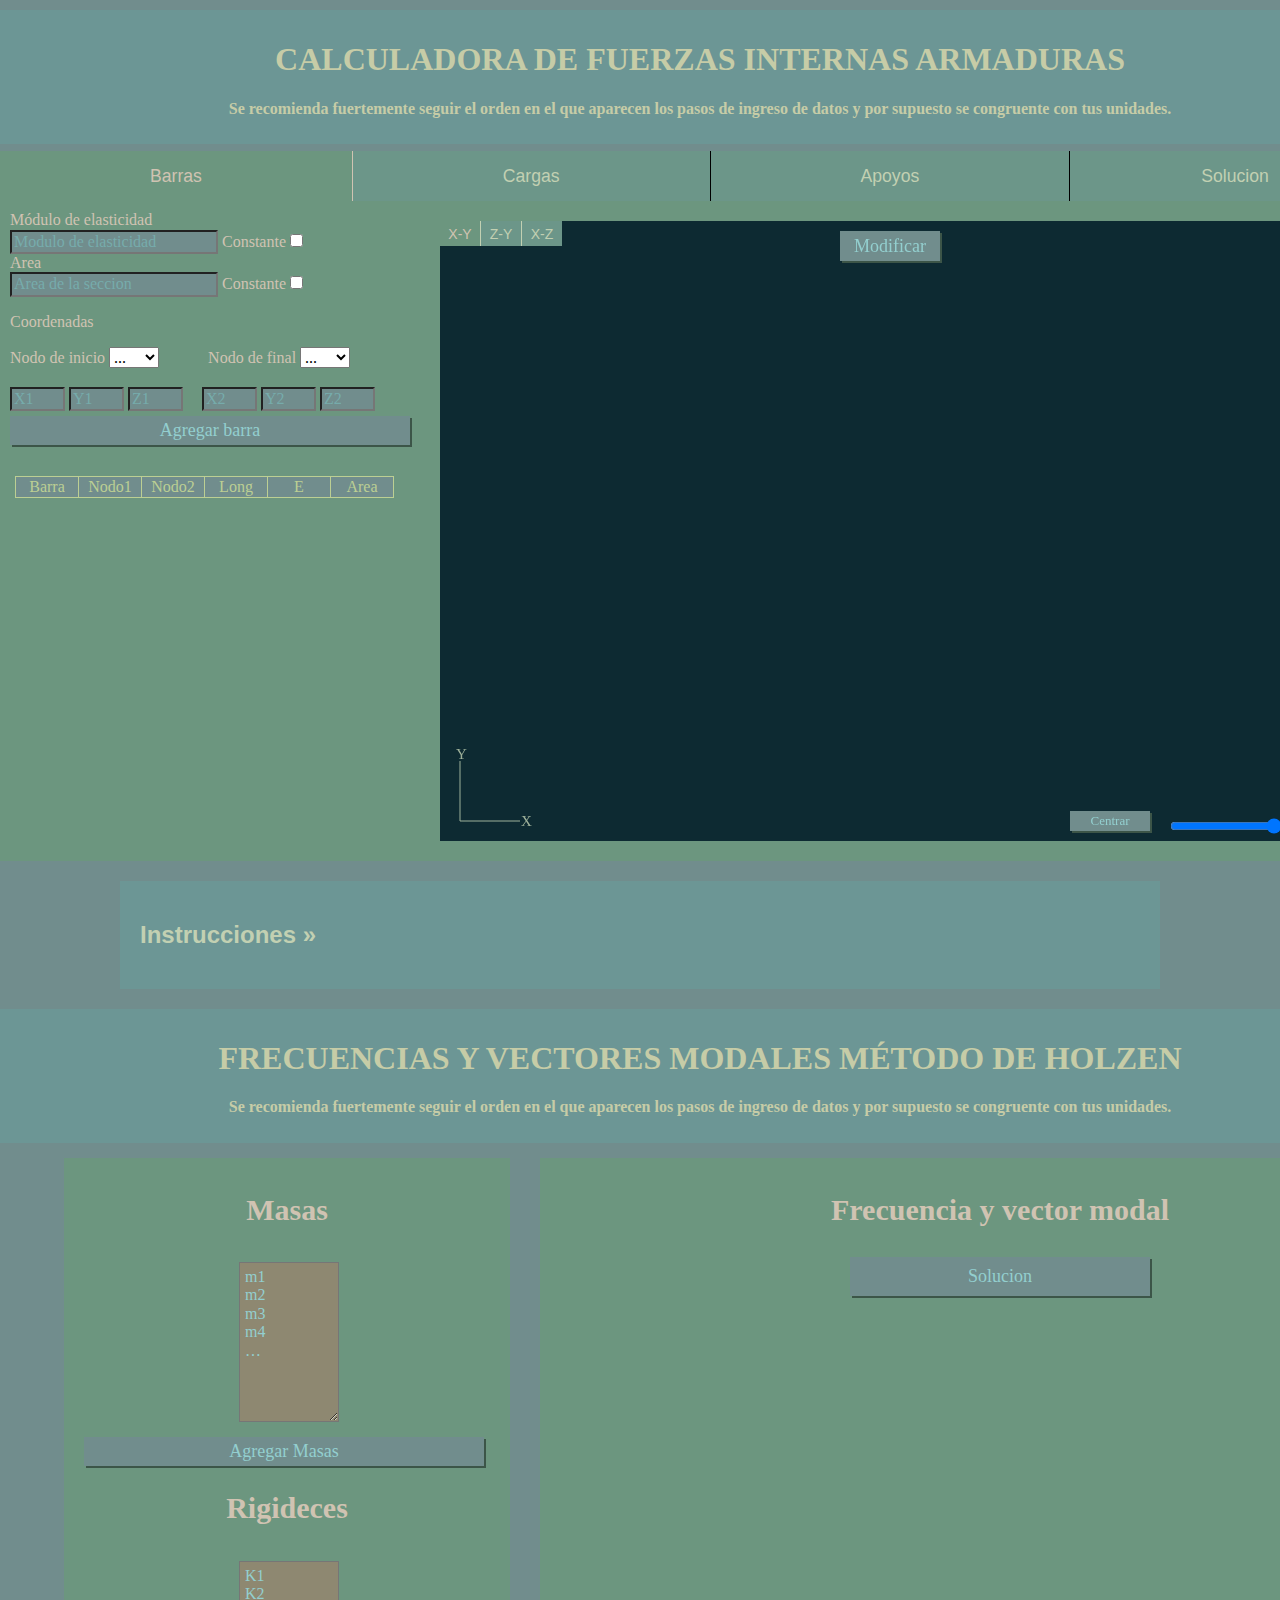
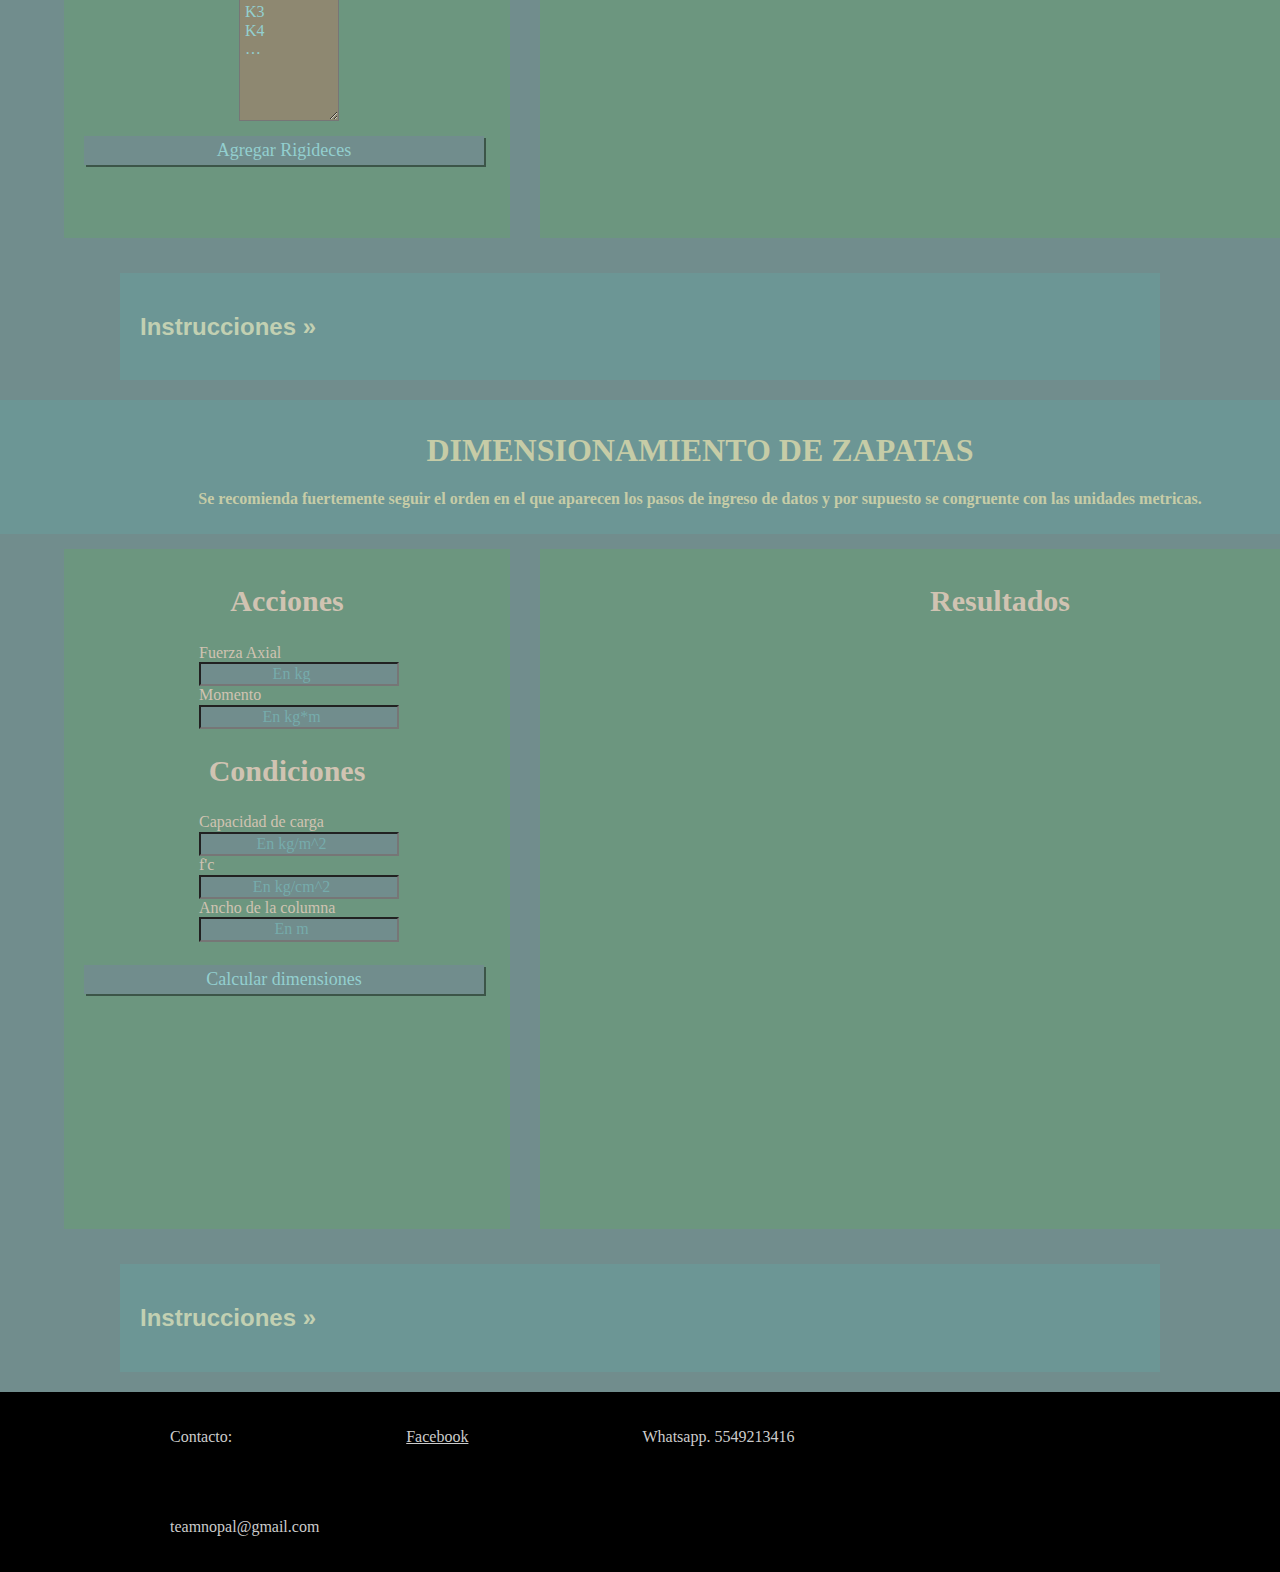
<file: index.html>
<html>
	<head>
		<title>Calculo de armaduras</title>
		<link rel="shortcut icon" type="image/x-icon" href="imagenes/arriba.jpeg">
		<link rel="stylesheet" type="text/css" href="css_armadura/normalize.css"/>
		<link rel="stylesheet" type="text/css" href="css_armadura/estilos_armaduras.css"/>
		<meta name="description" content="analisis estructural de armaduras o cerchas, metodo rigideces">
		<meta name="keywords" content="armadura, cercha, calculo, estructural">
	</head>
	<body>
		<header>
			<h1>CALCULADORA DE FUERZAS INTERNAS ARMADURAS</h1>
			<p><b>Se recomienda fuertemente seguir el orden en el que aparecen los pasos de ingreso de datos y por supuesto se congruente con tus unidades.</b></p>
		</header>
		<div class="menu">
			<a href="#" id="barras" class="opcionesMenu menuElegido">Barras</a>
			<a href="#" id="cargas" class="opcionesMenu">Cargas</a>
			<a href="#" id="apoyos" class="opcionesMenu">Apoyos</a>
			<a href="#" id="solucion" class="opcionesMenu">Solucion</a>
		</div>
		<div class="panel">
			<div class="entrada" id="ebarras">
				<label for="moduloE">Módulo de elasticidad</label><br>
				<input type="number" name="moduloE" id="moduloE" value="" placeholder="Modulo de elasticidad">
				<label for="econs">Constante</label>
				<input type="checkbox" name="econs" id="econs" value="" class="constante">
				<br>
				<label for="area">Area</label><br>
				<input type="number" name="area" id="area" value="" placeholder="Area de la seccion">
				<label for="acons">Constante</label>
				<input type="checkbox" name="acons" id="acons" value="" class="constante">
				<p>Coordenadas</p>
				<label for="n1">Nodo de inicio</label>
				<select class="nodos" name="n1" id="n1">
					<option value="0">...</option>
				</select>
				<label for="n2">Nodo de final</label>
				<select class="nodos" name="n2" id="n2">
					<option value="0">...</option>
				</select>
				<br><br>
				<input type="number" name="x1" id="x1" value="" placeholder="X1" class="coordenadas">
				<input type="number" name="y1" id="y1" value="" placeholder="Y1" class="coordenadas">
				<input type="number" name="z1" id="z1" value="" placeholder="Z1" class="coordenadas">
				<input type="number" name="x2" id="x2" value="" placeholder="X2" class="coordenadas">
				<input type="number" name="y2" id="y2" value="" placeholder="Y2" class="coordenadas">
				<input type="number" name="z2" id="z2" value="" placeholder="Z2" class="coordenadas">
				<br>
				<input type="button" name="agregarBarra" value="Agregar barra" class="agregar">
			</div>
			<div class="entrada quitar" id="ecargas">
				<label for="nc">Nodo de aplicacion</label>
				<select class="nodos" name="nc" id="nc">
					<option value="0">...</option>
				</select><br><br>
				<label for="cx">Valor de la carga</label>
				<input type="number" name="cx" id="fuerza" value="" placeholder=""><br><br>
				<label for="cy">Carga en X</label>
				<input type="checkbox" name="cx" id="cx" value="" placeholder="" class="direccion"><br><br>
				<label for="cy">Carga en Y</label>
				<input type="checkbox" name="cy" id="cy" value="" placeholder="" class="direccion"><br><br>
				<label for="cz">Carga en Z</label>
				<input type="checkbox" name="cz" id="cz" value="" placeholder="" class="direccion"><br><br>
				<input type="button" name="agregarCarga" value="Agregar carga" class="agregar">
			</div>
			<div class="entrada quitar" id="eapoyos">
				<label for="na">Nodo de apoyo</label>
				<select class="nodos" name="na" id="na">
					<option value="0">...</option>
				</select><br><br>
				<label for="rx">Resistencia en X</label>
				<input type="checkbox" name="rx" id="rx" value="" class="resist"><br><br>
				<label for="ry">Resistencia en Y</label>
				<input type="checkbox" name="ry" id="ry" value="" class="resist"><br><br>
				<label for="rz">Resistencia en Z</label>
				<input type="checkbox" name="rz" id="rz" value="" class="resist"><br><br>
				<input type="button" name="agregarApoyo" value="Agregar apoyo" class="agregar">
			</div>
			<div class="entrada quitar" id="resultados">
				<table class="tabla" id="tsolBarra">
					<tr>
						<td>Barra</td>
						<td>Nodo1</td>
						<td>Nodo2</td>
						<td>Long</td>
						<td>E</td>
						<td>Area</td>
						<td>Fuerza</td>
						<td>Type</td>
						<td>&Delta;L</td>
					</tr>
				</table>
			</div>
			<div class="tablon" >
				<table class="tabla" id="tbarras">
					<tr>
						<td>Barra</td>
						<td>Nodo1</td>
						<td>Nodo2</td>
						<td>Long</td>
						<td>E</td>
						<td>Area</td>
					</tr>
				</table>
				<table class="tabla quitar" id="tcargas">
					<tr>
						<td>Num</td>
						<td>Nodo</td>
						<td>X</td>
						<td>Y</td>
						<td>Z</td>
						<td>Fx</td>
						<td>Fy</td>
						<td>Fz</td>
					</tr>
				</table>
				<table class="tabla quitar" id="tapoyos">
					<tr>
						<td>Nodo</td>
						<td>X</td>
						<td>Y</td>
						<td>Z</td>
						<td>Res X</td>
						<td>Res Y</td>
						<td>Res Z</td>
					</tr>
				</table>
				<table class="tabla quitar" id="tsolNodos">
					<tr>
						<td>Nodo</td>
						<td>X</td>
						<td>Y</td>
						<td>Z</td>
						<td>Res X</td>
						<td>Res Y</td>
						<td>Res Z</td>
						<td>Fx</td>
						<td>Fy</td>
						<td>Fz</td>
						<td>Dx</td>
						<td>Dy</td>
						<td>Dz</td>
						<td>Rx</td>
						<td>Ry</td>
						<td>Rz</td>
					</tr>
				</table>
			</div>
			<div class="graficos" id="plxy">
				<canvas id="planoxy" width="940" height="620" class="zonaDibujo">tu navegador no soporta los graficos</canvas>
				<canvas id="planozy" width="940" height="620" class="zonaDibujo quitar">tu navegador no soporta los graficos</canvas>
				<canvas id="planoxz" width="940" height="620" class="zonaDibujo quitar">tu navegador no soporta los graficos</canvas>
				<a href="#" id="plxy" class="opcionesPlanos planoElegido">X-Y</a>
				<a href="#" id="plzy" class="opcionesPlanos">Z-Y</a>
				<a href="#" id="plxz" class="opcionesPlanos">X-Z</a>
				<input type="button" name="agregarApoyo" value="..." class="agregar" id="ajustes">
				<input type="button" name="modificacion" value="Modificar" class="agregar" id="modifayer">
				<div class="menuAjustes  quitar">
					<label for="numNodo">Numero de nodo</label>
					<input type="checkbox" name="numNodo" id="numNodo" value=""><br><br>
					<label for="numBarra">Numero de barra</label>
					<input type="checkbox" name="numBarra" id="numBarra" value=""><br><br>
					<label for="grafCargas">Cargas</label>
					<input type="checkbox" name="grafCargas" id="grafCargas" value=""><br><br>
					<label for="grafApoyos">Apoyos</label>
					<input type="checkbox" name="grafApoyos" id="grafApoyos" value=""><br><br>
					<input type="button" name="hecho" value="Hecho" class="botonAjustes" id="hecho">
				</div>
				<div class="modificar quitar">
					<label for="modc">Numero de Carga</label>
					<select class="listCargas" name="modc" id="modc">
						<option value="0">...</option>
					</select><br><br>
					<input type="button" name="mCarga" value="Hecho" class="botonModi" id="mCarga">
				</div>
				<div class="modificar quitar">
					<label for="modc">Numero de barra</label>
					<select class="elementos" name="modb" id="modb">
						<option value="0">...</option>
					</select><br><br>
					<input type="button" name="mBarra" value="Hecho" class="botonModi" id="mBarra">
				</div>
				<input type="button" name="centrar" value="Centrar" class="agregar" id="centrar">
				<input type="range" name="escala" id="escala" min="1" max="100" step="1" value="50">
			</div>
		</div>
		<article class="instrucciones">
			<div class="">
				<h2 class="resetas">Instrucciones »</h2>
			</div>
			<div class="quitar" id="instruccionArmadura">
				<p>Se coherente con tus unidades y no refresques la página hasta que termines.<b> Este es un proyecto en DESARROLLO, cualquier fallo o sugerencia
				favor de contactar con el autor.</b></p>
				<h3><i>Zona de dibujo.</i></h3>
				<img src="imagenes/planos.jpg" alt="chin">
				<p class="conimg">Primeramente en la esquina superior izquierda tenemos 3 opciones de vistas según el plano que se desee visualizar,
				se cuenta con un plano (X,Y) uno (X,Z) y (Z,Y), como se muestra en la imágen. (si vas a trabajar en 2D se
				recomienda el plano (X,Y))</p>
				<p>Cuando un elemento sea agregado éste se dibujara en las tres vistas, según sus componentes, por ejemplo, si hay una
				que sea paralela al eje X está no se dibujara en la vista (Z,Y) porque no tiene componentes ni en Z ni en Y. Ahora en la
				esquina superior derecha se encuentra el menú de las opciones gráficas, las opciones selecionadas serán dibujadas.</p>
				<p>En la parte inferior derecha se tiene un side-bar que nos sirve para ajustar la escala del dibujo, si lo movemos
				a la izquierda la imágen se hace mas chica y si lo movemos a la derecha se agranda, por ser una aplicacion web se
				recomienda no abusar de este recurso.</p>
				<h3><i>Agregar barras.</i></h3>
				<p>Lo primero es entar al menú llamado <b>Barras</b>, luego nos va a pedir el módulo de Elasticidad y el área de la sección,
				si eres nuevo en el mundillo de las estructuas se recomienda marcar como constante ambos. Seguido se encuentran unos
				selectores para el nodo inicial y el final de la barra, en un principio están vacios pero una vez que se dibuje una barra
				se agregaran su nodo inicial y su nodo final, se recomienda activar en los ajustes graficos el numero de nodo.</p>
				<p>Finalmente se cuenta con los espacios para introdicir las coordenadas de los los nodos de inicio y final de la barra. Es
				decir hay 2 formas de agregar barras con los selctores cuando los nodos de la barra ya han sido usados y con coordenas cuando
				son nodos nuevos. La barra sera de 2 colores, verde el lado inicial y cafe el final.(si se trabaja en 2D poner 0 en la coordenada Z)</p>
				<h3><i>Agregar Cargas.</i></h3>
				<p>Lo primero es entar al menú llamado <b>Cargas</b>, ahora bien, si quieres que se dibujen las cargas debes seleccionar la
				opcion en el menú de ajustes gráficos, una vez en el menú <b>Cargas</b> se debe seleccionar el nodo donde se aplicara, el valor
				de la carga (cuyas unidades sean compatibles con tu módulo de Elasticidad) y seleccionar la dirección.</p>
				<p>Hay una consideracion que debe hacerse al momento de aplicar una carga, cuando se aplique una carga en una dirección
				mínimo una de las barras que llegan al nodo cargado debe tener una componente en la misma dirección de la carga, es decir,
				si mi carga va en X mínimo una de las barras que llegan al nodo debe tener una componente en X, y lo mismo aplica para la
				dirección Y y la dirección Z; y no es porque no se pueda, el detalle está en que se tendría que "resistir" atraves de
				momentos lo que implica otro tipo de análisis, lo que pasaría si se pone una carga así es que no se tomara en cuenta.
				(la opción de marcos esta en desarrollo)</p>
				<h3><i>Agregar Apoyos.</i></h3>
				<p>Lo primero es entrar al menú llamado <b>Apoyos</b>, ahora bien, si quieres que se dibujen los apoyos debes seleccionar la
				opción en el menú de ajustes gráficos, después se bebe seleccionar el nodo donde estará el apoyo y se marcaran las casillas
				de las restricciones de  desplazamiento que tendrá dicho nodo, en caso de seleccionar las 3 direcciones se dibujara un cuadrado,
				si se selecciona 1 o 2 se dibuja un círculo y se podrá consultar las restricciones de desplazamiento en la tabla correspondiente.</p>
				<p>Con el fin de optimizar la ejecución, si se establecion un apoyo para un nodo y después se vuelve a establecer otro apoyo
				para el mismo nodo pero cambiando las restricciones, el apoyo tomará las restricciones de la última modificación.</p>
				<h3><i>Modificar barras.</i></h3>
				<p>Lo primero es entrar al menú llamado <b>Barras</b> y dar click al botón modificar, ahora bien, sólo se puede
				modificar el área de la sección y el módulo de elasticidad, esto porque el código se alargaría, y esto al ser un proyecto
				en desarrollo aún no se sabe sí sea muy pesado para los navegadores, entonces en caso de haberse equivocado y se desee
				borrar una barra lo que se puede hacer es cambiar su área a 0 cero, esto hace que no se tome en cuenta durante el cálculo
				pero seguira estando en el dibujo.</p>
				<h3><i>Modificar cargas.</i></h3>
				<p>Lo primero es entrar al menú llamado <b>Cargas</b> y dar click al botón modificar, a las cargas se les puede modificar
				la magnitud y la dirección, lo único que no se puede es el nodo donde esta aplicada, si se pretende borrar una carga
				basta con que a la hora de modificarla se ponga 0 cero en el valor de su magnitud.</p>
				<h3><i>Modificar Apoyos.</i></h3>
				<p>Basta con realizar el mismo proceso que en <i>Agregar apoyos</i> seleccionando el nodo del apoyo que se desea modificar.</p>
			</div>
		</article>
		<! –– empieza analisis simico ––>
		<header>
			<h1>FRECUENCIAS Y VECTORES MODALES MÉTODO DE HOLZEN</h1>
			<p><b>Se recomienda fuertemente seguir el orden en el que aparecen los pasos de ingreso de datos y por supuesto se congruente con tus unidades.</b></p>
		</header>
		<div class="frecuencia">
			<div class="panel trio resumen">
				<h2 class="nomMatriz">Frecuencia y vector modal</h2>
				<input type="button" name="agregarBarra" value="Solucion" class="agregar dobleBoton apcion" id="modal">
				<div class="tmodal">
					<table class="tabla" id="frecHol"><!--
						<tr>
							<td></td>
							<td></td>
							<td></td>
							<td></td>
							<td></td>
							<td></td>
							<td></td>
							<td></td>
							<td></td>
						</tr>
						<tr>
							<td>&omega;	</td>
						</tr>
						<tr>
							<td>&omega;^2</td>
							<td class="dobleC"></td>
							<td class="dobleC"></td>
							<td class="dobleC"></td>
							<td class="dobleC"></td>
							<td class="dobleC"></td>
							<td class="dobleC"></td>
							<td class="dobleC"></td>
							<td class="dobleC"></td>
							<td class="dobleC"></td>
						</tr>
						<tr>
							<td>Rigidez</td>
						</tr>
						<tr>
							<td>m*&omega;^2</td>
						</tr>
						<tr>
							<td>Fi</td>
						</tr>
						<tr>
							<td>Fe</td>
						</tr>
						<tr>
							<td>&Delta;x</td>
						</tr>
						<tr>
							<td>X</td>
						</tr> -->
					</table>
				</div>

			</div>

			<div class="panel trio">
				<h2 class="nomMatriz">Masas</h2>
				<textarea id="textoMasa" onpaste="verTexto();" onclick="this.value='';" oncontextmenu="this.value='';" rows="5" cols="48">m1
m2
m3
m4
…

</textarea>
				<input type="button" name="agregarBarra" value="Agregar Masas" class="agregar dobleBoton" id="masas">
				<h2 class="nomMatriz">Rigideces</h2>
				<textarea class="mRigida" id="textoRigido" onpaste="verTexto();" onclick="this.value='';" oncontextmenu="this.value='';" rows="5" cols="48">K1
K2
K3
K4
…
</textarea>
				<input type="button" name="agregarBarra" value="Agregar Rigideces" class="agregar dobleBoton" id="rigideces">
			</div>
		</div>
		<article class="instrucciones">
			<div class="">
				<h2 class="resetas">Instrucciones »</h2>
			</div>
			<div class="quitar" id="instruccionModos">
				<p>Se coherente con tus unidades y no refresques la página hasta que termines.<b> Este es un proyecto en DESARROLLO, cualquier fallo o sugerencia
				favor de contactar con el autor.</b></p>
				<h3><i>Introducción de datos.</i></h3>
				<p class="conimg">Para introducir datos hay que dirigirse al área de texto correspondiente, vigilando que todos los valores sean positivos,
				con el fin de hacer más versátil el software no especificamos unidades, pero tú debes tener cuidado de tener unidades congruentes, recuerda
				que todos estos valores son positivos, una vez que agregues tus datos no los podrás modificar.</p>
				<p>Es un renglón por cada dato, con el fin de hacer más cómodo se puede escribir los datos en un bloc de notas o un archivo de Excel y
				pegarlo en las áreas de texto, evítese el uso de Word. Recuerda dar click en el boton correspondiente.</p>
				<p>En caso de que quieras cambiar algun dato o calcular las frecuencias de otra estructura, deberas refrescar la página y repetir el
					proceso.</p>
			</div>
		</article>
		<header>
			<h1>DIMENSIONAMIENTO DE ZAPATAS</h1>
			<p><b>Se recomienda fuertemente seguir el orden en el que aparecen los pasos de ingreso de datos y por supuesto se congruente con las unidades metricas.</b></p>
		</header>
		<div class="frecuencia">
			<div class="panel trio resumen">
				<h2 class="nomMatriz">Resultados</h2>

				
			</div>

			<div class="panel trio">
				<h2 class="nomMatriz">Acciones</h2>
				<label for="fuerzaAxial" class="datoZapata">Fuerza Axial</label><br>
				<input type="number" name="fuerzaAxial" id="fuerzaAxial" value="" placeholder="En kg" class="datoZapata"><br>
				<label for="momento" class="datoZapata">Momento</label><br>
				<input type="number" name="momento" id="momento" value="" placeholder="En kg*m" class="datoZapata">
				<!--<input type="button" name="agregarBarra" value="Agregar Masas" class="agregar dobleBoton" id="masas">-->
				<h2 class="nomMatriz">Condiciones</h2>
				<label for="ru" class="datoZapata">Capacidad de carga</label><br>
				<input type="number" name="ru" id="ru" value="" placeholder="En kg/m^2" class="datoZapata">
				<label for="fc" class="datoZapata">f'c</label><br>
				<input type="number" name="fc" id="fc" value="" placeholder="En kg/cm^2" class="datoZapata">
				<label for="anchoCol" class="datoZapata">Ancho de la columna</label><br>
				<input type="number" name="anchoCol" id="anchoCol" value="" placeholder="En m" class="datoZapata"><br><br>
				<input type="button" name="agregarBarra" value="Calcular dimensiones" class="agregar dobleBoton" id="dimZap">
			</div>
		</div>
		<article class="instrucciones">
			<div class="">
				<h2 class="resetas">Instrucciones »</h2>
			</div>
			<div class="quitar" id="instruccionModos">
				<p>Se coherente con tus unidades y no refresques la página hasta que termines.<b> Este es un proyecto en DESARROLLO, cualquier fallo o sugerencia
				favor de contactar con el autor.</b></p>
				<h3><i>Introducción de datos.</i></h3>
				<p class="conimg">Para introducir datos hay que dirigirse al área de texto correspondiente, vigilando que todos los valores sean positivos,
				con el fin de hacer más versátil el software no especificamos unidades, pero tú debes tener cuidado de tener unidades congruentes, recuerda
				que todos estos valores son positivos, una vez que agregues tus datos no los podrás modificar.</p>
				<p>Es un renglón por cada dato, con el fin de hacer más cómodo se puede escribir los datos en un bloc de notas o un archivo de Excel y
				pegarlo en las áreas de texto, evítese el uso de Word. Recuerda dar click en el boton correspondiente.</p>
				<p>En caso de que quieras cambiar algun dato o calcular las frecuencias de otra estructura, deberas refrescar la página y repetir el
					proceso.</p>
			</div>
		</article>
		<footer><p>Contacto:</p>
		<a href="https://es-la.facebook.com/sadman.dominguez.9">Facebook</a>
		<p>Whatsapp. 5549213416</p>
		<p class="correo"></p>
		</footer>
		<script src="java_arma/newmark.js"></script>
	</body>
<html>
</file>
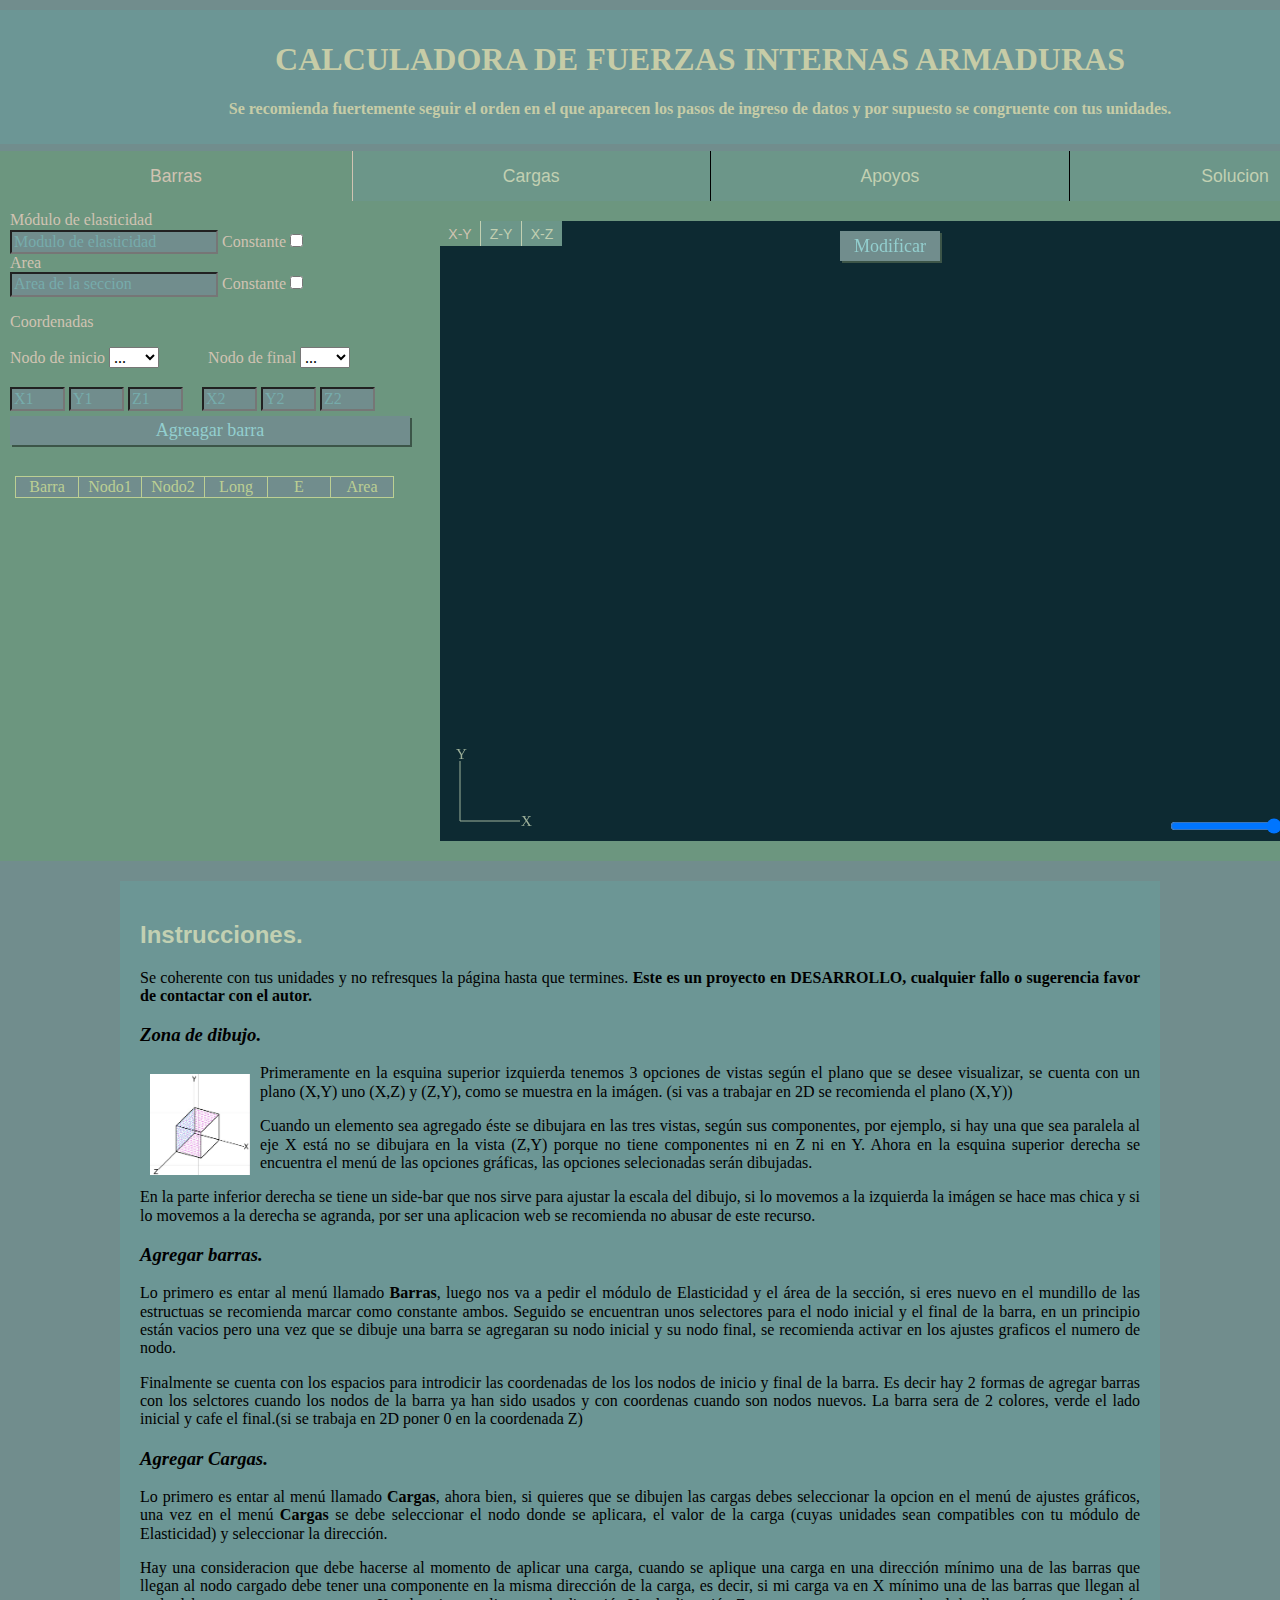
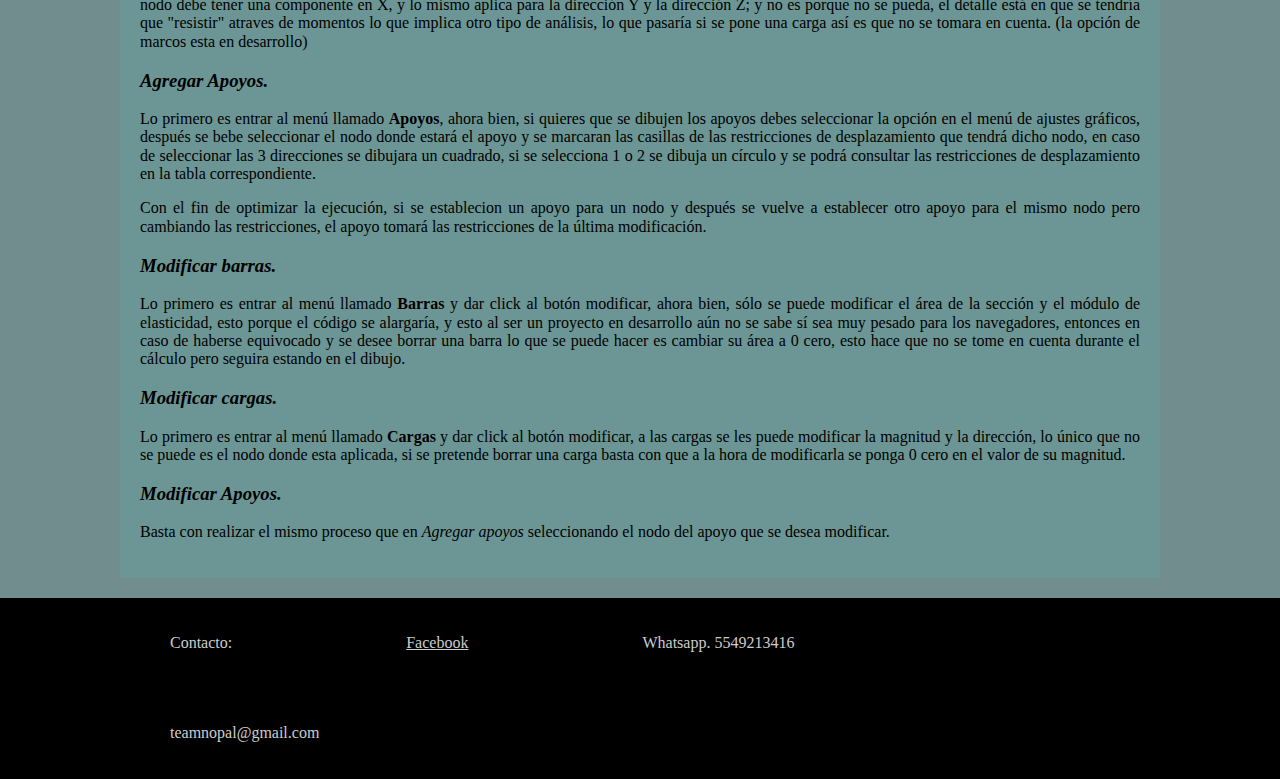
<file: armadura.html>
<html>
	<head>
		<title>Calculo de armaduras</title>
		<link rel="shortcut icon" type="image/x-icon" href="imagenes/arriba.jpeg">
		<link rel="stylesheet" type="text/css" href="css_armadura/normalize.css"/>
		<link rel="stylesheet" type="text/css" href="css_armadura/estilos_armaduras.css"/>
		<meta name="description" content="analisis estructural de armaduras o cerchas, metodo rigideces">
		<meta name="keywords" content="armadura, cercha, calculo, estructural">
	</head>
	<body>
		<header>
			<h1>CALCULADORA DE FUERZAS INTERNAS ARMADURAS</h1>
			<p><b>Se recomienda fuertemente seguir el orden en el que aparecen los pasos de ingreso de datos y por supuesto se congruente con tus unidades.</b></p>
		</header>
		<div class="menu">
			<a href="#" id="barras" class="opcionesMenu menuElegido">Barras</a>
			<a href="#" id="cargas" class="opcionesMenu">Cargas</a>
			<a href="#" id="apoyos" class="opcionesMenu">Apoyos</a>
			<a href="#" id="solucion" class="opcionesMenu">Solucion</a>
		</div>
		<div class="panel">
			<div class="entrada" id="ebarras">
				<label for="moduloE">Módulo de elasticidad</label><br>
				<input type="number" name="moduloE" id="moduloE" value="" placeholder="Modulo de elasticidad">
				<label for="econs">Constante</label>
				<input type="checkbox" name="econs" id="econs" value="" class="constante">
				<br>
				<label for="area">Area</label><br>
				<input type="number" name="area" id="area" value="" placeholder="Area de la seccion">
				<label for="acons">Constante</label>
				<input type="checkbox" name="acons" id="acons" value="" class="constante">
				<p>Coordenadas</p>
				<label for="n1">Nodo de inicio</label>
				<select class="nodos" name="n1" id="n1">
					<option value="0">...</option>
				</select>
				<label for="n2">Nodo de final</label>
				<select class="nodos" name="n2" id="n2">
					<option value="0">...</option>
				</select>
				<br><br>
				<input type="number" name="x1" id="x1" value="" placeholder="X1" class="coordenadas">
				<input type="number" name="y1" id="y1" value="" placeholder="Y1" class="coordenadas">
				<input type="number" name="z1" id="z1" value="" placeholder="Z1" class="coordenadas">
				<input type="number" name="x2" id="x2" value="" placeholder="X2" class="coordenadas">
				<input type="number" name="y2" id="y2" value="" placeholder="Y2" class="coordenadas">
				<input type="number" name="z2" id="z2" value="" placeholder="Z2" class="coordenadas">
				<br>
				<input type="button" name="agregarBarra" value="Agreagar barra" class="agregar">
			</div>
			<div class="entrada quitar" id="ecargas">
				<label for="nc">Nodo de aplicacion</label>
				<select class="nodos" name="nc" id="nc">
					<option value="0">...</option>
				</select><br><br>
				<label for="cx">Valor de la carga</label>
				<input type="number" name="cx" id="fuerza" value="" placeholder=""><br><br>
				<label for="cy">Carga en X</label>
				<input type="checkbox" name="cx" id="cx" value="" placeholder="" class="direccion"><br><br>
				<label for="cy">Carga en Y</label>
				<input type="checkbox" name="cy" id="cy" value="" placeholder="" class="direccion"><br><br>
				<label for="cz">Carga en Z</label>
				<input type="checkbox" name="cz" id="cz" value="" placeholder="" class="direccion"><br><br>
				<input type="button" name="agregarCarga" value="Agreagar carga" class="agregar">
			</div>
			<div class="entrada quitar" id="eapoyos">
				<label for="na">Nodo de apoyo</label>
				<select class="nodos" name="na" id="na">
					<option value="0">...</option>
				</select><br><br>
				<label for="rx">Resistencia en X</label>
				<input type="checkbox" name="rx" id="rx" value="" class="resist"><br><br>
				<label for="ry">Resistencia en Y</label>
				<input type="checkbox" name="ry" id="ry" value="" class="resist"><br><br>
				<label for="rz">Resistencia en Z</label>
				<input type="checkbox" name="rz" id="rz" value="" class="resist"><br><br>
				<input type="button" name="agregarApoyo" value="Agreagar apoyo" class="agregar">
			</div>
			<div class="entrada quitar" id="resultados">
				<table class="tabla" id="tsolBarra">
					<tr>
						<td>Barra</td>
						<td>Nodo1</td>
						<td>Nodo2</td>
						<td>Long</td>
						<td>E</td>
						<td>Area</td>
						<td>Fuerza</td>
						<td>Type</td>
						<td>&Delta;L</td>
					</tr>
				</table>
			</div>
			<div class="tablon" >
				<table class="tabla" id="tbarras">
					<tr>
						<td>Barra</td>
						<td>Nodo1</td>
						<td>Nodo2</td>
						<td>Long</td>
						<td>E</td>
						<td>Area</td>
					</tr>
				</table>
				<table class="tabla quitar" id="tcargas">
					<tr>
						<td>Num</td>
						<td>Nodo</td>
						<td>X</td>
						<td>Y</td>
						<td>Z</td>
						<td>Fx</td>
						<td>Fy</td>
						<td>Fz</td>
					</tr>
				</table>
				<table class="tabla quitar" id="tapoyos">
					<tr>
						<td>Nodo</td>
						<td>X</td>
						<td>Y</td>
						<td>Z</td>
						<td>Res X</td>
						<td>Res Y</td>
						<td>Res Z</td>
					</tr>
				</table>
				<table class="tabla quitar" id="tsolNodos">
					<tr>
						<td>Nodo</td>
						<td>X</td>
						<td>Y</td>
						<td>Z</td>
						<td>Res X</td>
						<td>Res Y</td>
						<td>Res Z</td>
						<td>Fx</td>
						<td>Fy</td>
						<td>Fz</td>
						<td>Dx</td>
						<td>Dy</td>
						<td>Dz</td>
						<td>Rx</td>
						<td>Ry</td>
						<td>Rz</td>
					</tr>
				</table>
			</div>
			<div class="graficos" id="plxy">
				<canvas id="planoxy" width="940" height="620" class="zonaDibujo">tu navegador no soporta los graficos</canvas>
				<canvas id="planozy" width="940" height="620" class="zonaDibujo quitar">tu navegador no soporta los graficos</canvas>
				<canvas id="planoxz" width="940" height="620" class="zonaDibujo quitar">tu navegador no soporta los graficos</canvas>
				<a href="#" id="plxy" class="opcionesPlanos planoElegido">X-Y</a>
				<a href="#" id="plzy" class="opcionesPlanos">Z-Y</a>
				<a href="#" id="plxz" class="opcionesPlanos">X-Z</a>
				<input type="button" name="agregarApoyo" value="..." class="agregar" id="ajustes">
				<input type="button" name="modificacion" value="Modificar" class="agregar" id="modifayer">
				<div class="menuAjustes  quitar">
					<label for="numNodo">Numero de nodo</label>
					<input type="checkbox" name="numNodo" id="numNodo" value=""><br><br>
					<label for="numBarra">Numero de barra</label>
					<input type="checkbox" name="numBarra" id="numBarra" value=""><br><br>
					<label for="grafCargas">Cargas</label>
					<input type="checkbox" name="grafCargas" id="grafCargas" value=""><br><br>
					<label for="grafApoyos">Apoyos</label>
					<input type="checkbox" name="grafApoyos" id="grafApoyos" value=""><br><br>
					<input type="button" name="hecho" value="Hecho" class="botonAjustes" id="hecho">
				</div>
				<div class="modificar quitar">
					<label for="modc">Numero de Carga</label>
					<select class="listCargas" name="modc" id="modc">
						<option value="0">...</option>
					</select><br><br>
					<input type="button" name="mCarga" value="Hecho" class="botonModi" id="mCarga">
				</div>
				<div class="modificar quitar">
					<label for="modc">Numero de barra</label>
					<select class="elementos" name="modb" id="modb">
						<option value="0">...</option>
					</select><br><br>
					<input type="button" name="mBarra" value="Hecho" class="botonModi" id="mBarra">
				</div>
				<input type="range" name="escala" id="escala" min="1" max="100" step="1" value="50">
			</div>
		</div>
		<article class="instrucciones">
			<h2>Instrucciones.</h2>
			<p>Se coherente con tus unidades y no refresques la página hasta que termines.<b> Este es un proyecto en DESARROLLO, cualquier fallo o sugerencia
			favor de contactar con el autor.</b></p>
			<h3><i>Zona de dibujo.</i></h3>
			<img src="imagenes/planos.jpg" alt="chin">
			<p class="conimg">Primeramente en la esquina superior izquierda tenemos 3 opciones de vistas según el plano que se desee visualizar,
			se cuenta con un plano (X,Y) uno (X,Z) y (Z,Y), como se muestra en la imágen. (si vas a trabajar en 2D se
			recomienda el plano (X,Y))</p>
			<p>Cuando un elemento sea agregado éste se dibujara en las tres vistas, según sus componentes, por ejemplo, si hay una
			que sea paralela al eje X está no se dibujara en la vista (Z,Y) porque no tiene componentes ni en Z ni en Y. Ahora en la
			esquina superior derecha se encuentra el menú de las opciones gráficas, las opciones selecionadas serán dibujadas.</p>
			<p>En la parte inferior derecha se tiene un side-bar que nos sirve para ajustar la escala del dibujo, si lo movemos
			a la izquierda la imágen se hace mas chica y si lo movemos a la derecha se agranda, por ser una aplicacion web se
			recomienda no abusar de este recurso.</p>
			<h3><i>Agregar barras.</i></h3>
			<p>Lo primero es entar al menú llamado <b>Barras</b>, luego nos va a pedir el módulo de Elasticidad y el área de la sección,
			si eres nuevo en el mundillo de las estructuas se recomienda marcar como constante ambos. Seguido se encuentran unos
			selectores para el nodo inicial y el final de la barra, en un principio están vacios pero una vez que se dibuje una barra
			se agregaran su nodo inicial y su nodo final, se recomienda activar en los ajustes graficos el numero de nodo.</p>
			<p>Finalmente se cuenta con los espacios para introdicir las coordenadas de los los nodos de inicio y final de la barra. Es
			decir hay 2 formas de agregar barras con los selctores cuando los nodos de la barra ya han sido usados y con coordenas cuando
			son nodos nuevos. La barra sera de 2 colores, verde el lado inicial y cafe el final.(si se trabaja en 2D poner 0 en la coordenada Z)</p>
			<h3><i>Agregar Cargas.</i></h3>
			<p>Lo primero es entar al menú llamado <b>Cargas</b>, ahora bien, si quieres que se dibujen las cargas debes seleccionar la
			opcion en el menú de ajustes gráficos, una vez en el menú <b>Cargas</b> se debe seleccionar el nodo donde se aplicara, el valor
			de la carga (cuyas unidades sean compatibles con tu módulo de Elasticidad) y seleccionar la dirección.</p>
			<p>Hay una consideracion que debe hacerse al momento de aplicar una carga, cuando se aplique una carga en una dirección
			mínimo una de las barras que llegan al nodo cargado debe tener una componente en la misma dirección de la carga, es decir,
			si mi carga va en X mínimo una de las barras que llegan al nodo debe tener una componente en X, y lo mismo aplica para la
			dirección Y y la dirección Z; y no es porque no se pueda, el detalle está en que se tendría que "resistir" atraves de
			momentos lo que implica otro tipo de análisis, lo que pasaría si se pone una carga así es que no se tomara en cuenta.
			(la opción de marcos esta en desarrollo)</p>
			<h3><i>Agregar Apoyos.</i></h3>
			<p>Lo primero es entrar al menú llamado <b>Apoyos</b>, ahora bien, si quieres que se dibujen los apoyos debes seleccionar la
			opción en el menú de ajustes gráficos, después se bebe seleccionar el nodo donde estará el apoyo y se marcaran las casillas
			de las restricciones de  desplazamiento que tendrá dicho nodo, en caso de seleccionar las 3 direcciones se dibujara un cuadrado,
			si se selecciona 1 o 2 se dibuja un círculo y se podrá consultar las restricciones de desplazamiento en la tabla correspondiente.</p>
			<p>Con el fin de optimizar la ejecución, si se establecion un apoyo para un nodo y después se vuelve a establecer otro apoyo
			para el mismo nodo pero cambiando las restricciones, el apoyo tomará las restricciones de la última modificación.</p>
			<h3><i>Modificar barras.</i></h3>
			<p>Lo primero es entrar al menú llamado <b>Barras</b> y dar click al botón modificar, ahora bien, sólo se puede
			modificar el área de la sección y el módulo de elasticidad, esto porque el código se alargaría, y esto al ser un proyecto
			en desarrollo aún no se sabe sí sea muy pesado para los navegadores, entonces en caso de haberse equivocado y se desee
			borrar una barra lo que se puede hacer es cambiar su área a 0 cero, esto hace que no se tome en cuenta durante el cálculo
			pero seguira estando en el dibujo.</p>
			<h3><i>Modificar cargas.</i></h3>
			<p>Lo primero es entrar al menú llamado <b>Cargas</b> y dar click al botón modificar, a las cargas se les puede modificar
			la magnitud y la dirección, lo único que no se puede es el nodo donde esta aplicada, si se pretende borrar una carga
			basta con que a la hora de modificarla se ponga 0 cero en el valor de su magnitud.</p>
			<h3><i>Modificar Apoyos.</i></h3>
			<p>Basta con realizar el mismo proceso que en <i>Agregar apoyos</i> seleccionando el nodo del apoyo que se desea modificar.</p>
		</article>
		<footer><p>Contacto:</p>
		<a href="https://es-la.facebook.com/sadman.dominguez.9">Facebook</a>
		<p>Whatsapp. 5549213416</p>
		<p class="correo"></p>
		</footer>
		<script src="java_arma/armadura.js"></script>
	</body>
<html>
</file>
<file: css_armadura/estilos_armaduras.css>
body{
	background:#718D8D;/*color de fondo*/
	/*color:rgb(198, 204, 167);color de letra*//*color ventana ctrl+alt+c*/
	font-size:100%;
	overflow: scroll;
	font-family: "Cambria";
	}
.graficos{
	width: 940px;
	height: 620px;
	background: #0d2a32;
	position: absolute;
	top: 20px;
  bottom: 0;
  left: 440px;
  right: 0;
	overflow: hidden;
	cursor: crosshair;
}
canvas{
	overflow: hidden;
}
header{
	text-align:center;
	background:#6C9695;
  color:rgb(198, 204, 167);
	width:1400px;
	display:block;/*para centara con margin auto*/
  margin: auto;
  margin-top: 10px;
  padding-top: 10px;
  padding-bottom: 10px;
}
.nodos{
	width: 50px;
	cursor: pointer;
}
input[type="checkbox"]{
	cursor: pointer;
}
#z1{
  margin-right: 15px;
}
input{
  background:#718D8D;
  color:#93cfcf;
}
::placeholder{
  color:rgba(120, 182, 182, 0.77);
}
#n1{
  margin-right: 45px;
}
.correo::after{
	content: "teamnopal@gmail.com";
}
footer p{
	display: inline-block;
	padding:20px 170px;
}
footer{
	background: #000;
	color: #ccc;
}
footer a{
	color: #ccc;
}
table{
  border:1px solid;
	border-collapse:collapse;
  background:#718D8D;
  color:#bccf93;
	table-layout: fixed;
}
table tr{
  border:1px solid;
}
table tr td{
  border:1px solid;
  text-align: center;
  min-width: 60px;
	max-width: 60px;
	overflow: hidden;
}
.coordenadas{
  width:55px;
}
input:disabled{
	background: #ccc;
	color: #000;
}
.agregar{
  margin-top: 5px;
  font-size: 18px;
  width: 400px;
  border: none;
  box-shadow: 2px 2px 0px 0px #3c5548;
  padding: 1% 0;
	cursor: pointer;
}
table td:hover{
	background:#308A99;
	color:#B2A77D;
}
table tr:hover{
	background:#308A99;
}
.tablon{
  padding: 15px;
  display: inline-block;
  width: 390px;
  height: 365px;
  position: absolute;
	margin: 0;
  top: 260px;
  bottom: 0;
  left: 0;
  right: 0;
}
.tmodal{
	padding: 15px;
  display: inline-block;
  width: 800px;
  height: 410px;
  position: absolute;
	margin: 0;
  top: 160px;
  bottom: 0;
  left: 40px;
  right: 0;
}
.dobleC{
	min-width: 120px;
	max-width: 120px;
	height: 30px;
	padding: 2px;
}
.senciC{
	min-width: 60px;
	max-width: 60px;
	height: 30px;
	padding: 2px;
}
.agregar:hover{
  box-shadow: 1px 1px 0px 0px #3c5548;
	background:#71848e;
  color:#93b4cf;
}
.agregar:active{
	box-shadow: 1px 1px 0px 0px #3c5548;
	background:#71848e;
  color:#93b4cf;
	border: none;
}
div{
  overflow: auto;
}
article{
	margin: auto;
	margin-top: 20px;
	margin-bottom: 20px;
	width:1000px;
	text-align: justify;
	background:#6C9695;
	padding: 20px;
	display: block;
}
article h2{
	font-family: "Helvetica";
  text-decoration: none;
  color: #c2d0b2;
}
article h2:hover{
	font-family: "Helvetica";
  text-decoration: none;
  color: #d0c3b2;
	cursor: pointer;
}
h3{
	clear: both;
}
img{
	width: 100px;
	margin: 10px;
	float: left;
}
.conimg{

}
.botonModi{
	width: 180px;
}
.modificar{
	background: #6c967f;
  color: #d0c3b2;
	padding: 10px;
  display:inline-block;
  width: 180px;
  margin: 0;
  height: 70px;
	position: absolute;
	top: 100px;
  bottom: 0;
  left: 100px;
  right: 0;
}
.botonAjustes{
	width: 150px;
	cursor: pointer;
}
.botonAjustes:hover{
	box-shadow: 1px 1px 0px 0px #3c5548;
	background:#71848e;
  color:#93b4cf;
}
.menuAjustes{
	background: #6c967f;
  color: #d0c3b2;
	padding: 10px;
  display:inline-block;
  width: 150px;
  margin: 0;
  height: 175px;
	position: absolute;
	top: 100px;
  bottom: 0;
  left: 100px;
  right: 0;
}
.entrada{
  position: absolute;
  top: 0;
  bottom: 0;
  left: 0;
  right: 0;
  padding: 10px;
  display:inline-block;
  width: 400px;
  margin: 0;
  height: 240px;

}
.panel{
  overflow: hidden;
  margin: auto;
  width:1400px;
  height: 660px;
  background: #6c967f;
  color: #d0c3b2;
  position: relative;
}
.menu{
  width:1400px;
  margin: auto;
}
.quitar{
  display: none;
}
.opcionesMenu{
  float: left;
  padding: 15px 150px;
  border-right: solid 1px;
  margin: 0;
  margin-top: .5%;
  font-size: 110%;
  font-family: "Helvetica";
  background: #6c9689;
  text-decoration: none;
  color: #c2d0b2;
  border-color:#000;
}
.menuElegido{
  background: #6c967f;
  color: #d0c3b2;
  float: left;
  padding: 15px 150px;
  border-right: solid 1px;
  margin: 0;
  margin-top: .5%;
  font-size: 110%;
  font-family: "Helvetica";
  text-decoration: none;
}
#modifayer{
	height: 30px;
	width: 100px;
	padding: 5px;
	text-align: center;
  margin: 0;
  font-size: 18px;
	position: absolute;
	top: 10px;
	bottom: 0;
	left: 400px;
	right: 0;
	cursor: pointer;
}
#ajustes{
	height: 30px;
	width: 30px;
	padding: 5px;
	text-align: center;
  margin: 0;
  font-size: 18px;
	position: absolute;
	top: 10px;
	bottom: 0;
	left: 900px;
	right: 0;
	cursor: pointer;
}
canvas{
	position: absolute;
	top: 0px;
	bottom: 0px;
	left: 0px;
	right: 0px;
}
#escala{
	position: absolute;
	top: 590px;
	bottom: 0px;
	left: 730px;
	right: 0px;
	color: #718D8D;
	cursor: col-resize;
}
.opcionesPlanos{
	position: absolute;
	top: 0;
	bottom: 0;
	left: 0;
	right: 0;
	height: 15px;
	width: 30px;
	padding: 5px;
	text-align: center;
  margin: 0;
  font-size: 14px;
  font-family: "Helvetica";
  background: #6c9689;
  text-decoration: none;
  color: #c2d0b2;
}
#plzy{
	top: 0;
	bottom: 0;
	left: 40px;
	right: 0;
	border-right: solid 1px;
	border-left: solid 1px;
}
#plxz{
	top: 0;
	bottom: 0;
	left: 82px;
	right: 0;
}
.planoElegido{
	background: #6c967f;
  color: #d0c3b2;

}
.opcionesPlanos:hover{
	background: #6c967f;
  color: #d0c3b2;
}
.menu a:hover{
  background: #6c967f;
  color: #d0c3b2;
}
#solucion{
  padding: 15px 131px;
  border: none;
}
.moviendo{
	cursor: grabbing;
}
#centrar{
	height: 20px;
	width: 80px;
	padding: 2px;
	text-align: center;
  margin: 0;
  font-size: 13px;
	position: absolute;
	top: 590px;
	bottom: 0;
	left: 630px;
	right: 0;
	cursor: pointer;
}
.trio{
	width:426px;
  height: 660px;
	float: right;
	display: inline-block;
	margin: 15px;
	padding: 10px;
}
.nomMatriz{
	text-align: center;
	font-size: 30px;
}
.frecuencia{
	width:1475px;
  height: 710px;
}
textarea{
	background:#8e8871;
  color:#93cfcf;
	margin: 10px;
	width: 100px;
	height: 160px;
	align-items: center;
	margin-left: 165px;
	padding: 5px;
}
.mRigida{
	width: 100px;
	margin-left: 165px;
}
textarea:hover{
	background:#8e7e71;
  color:#93becf;
}
textarea:focus{
	background:#8e7571;
  color:#93b0cf;
}
.dobleBoton{
	margin-left: 10px;
}
.resumen{
	width: 900px;
}
.apcion{
	width: 300px;
	margin-left: 300px;
}
.datoZapata{
	width: 200px;
	text-align: center;
	margin-left: 125px;
}
</file>
